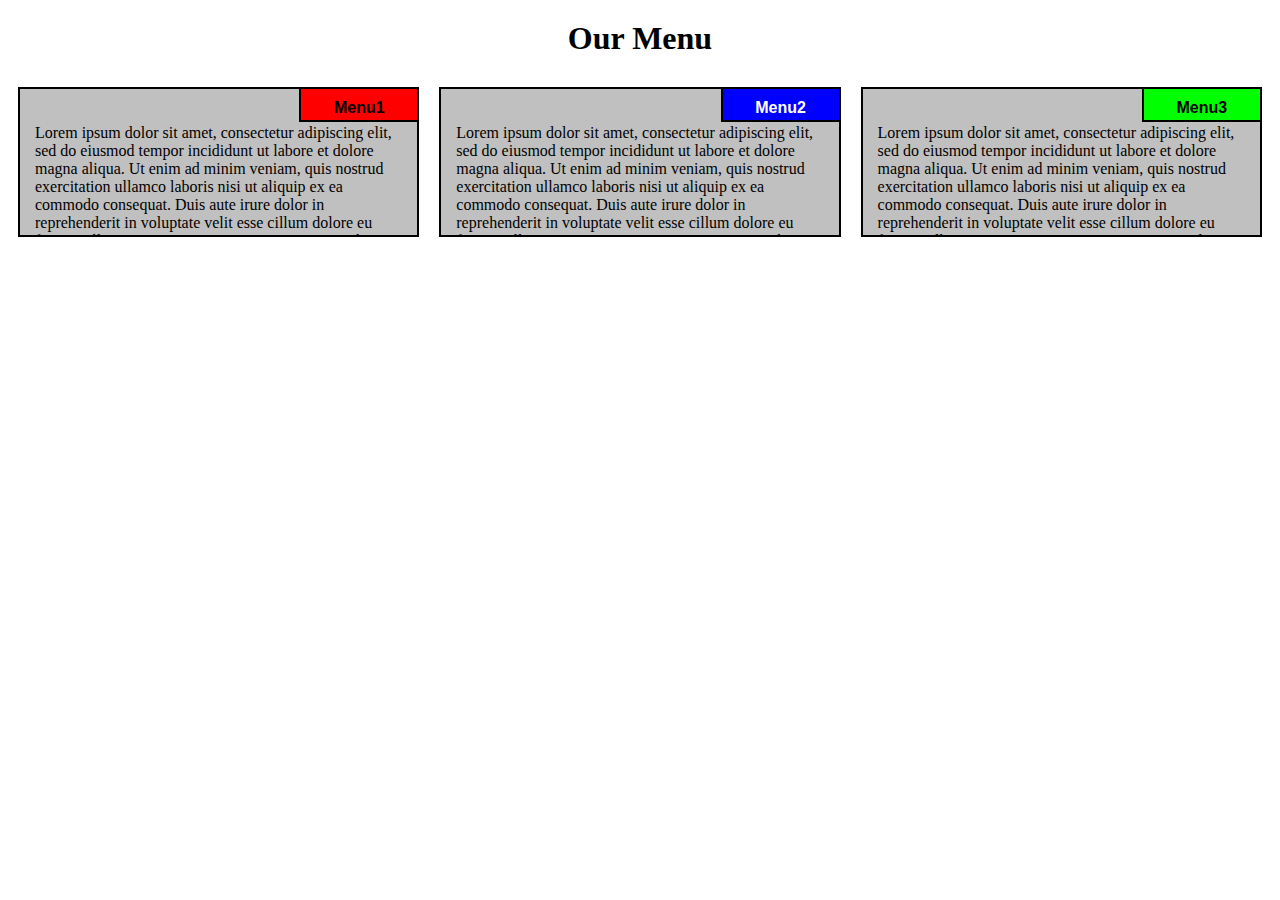
<file: module2-solution/index.html>
<!DOCTYPE html>
<html>
<head>
	<meta charset="UTF-8">
	<meta name="viewport" content="width=device-width, initial-scale=1">
	<title>Assignment solution for Module 2</title>

<style>
*{
  box-sizing: border-box;
}

h1{
  text-align: center;
  margin: 20px;
}

p {
  background-color: #c0c0c0;
  border: 2px solid black;
  height: 150px;
  margin: 10px;
  padding: 35px 15px 15px 15px;
  overflow: hidden;
}


#box {
  position: relative;
  
}

#p1 {
  background-color: #ff0000;
  color: black;
  position: absolute;
  top: 0;
  right: 0;
  font-weight: bold;
  height: 35px;
  width: 120px;
  padding: 10px;
  text-align: center;
  font-family: Arial, Helvetica, sans-serif;

}
#p2 {
  background-color:#0000ff ;
  color: white;
  position: absolute;
  top: 0;
  right: 0;
  font-weight: bold;
  height: 35px;
  width: 120px;
  padding: 10px;
  text-align: center;
  font-family: Arial, Helvetica, sans-serif;

}
#p3 {
  background-color: #00ff00;
  color: black;
  position: absolute;
  top: 0;
  right: 0;
  font-weight: bold;
  height: 35px;
  width: 120px;
  padding: 10px;
  text-align: center;
  font-family: Arial, Helvetica, sans-serif;

}


.row {
  width: 100%;

}


@media (min-width: 992px) {
  .col-lg-1, .col-lg-2, .col-lg-3, .col-lg-4, .col-lg-5, .col-lg-6, .col-lg-7, .col-lg-8, .col-lg-9, .col-lg-10, .col-lg-11, .col-lg-12 {
    float: left;
  }
  .col-lg-1 {
    width: 8.33%;
  }
  .col-lg-2 {
    width: 16.66%;
  }
  .col-lg-3 {
    width: 25%;
  }
  .col-lg-4 {
    width: 33.33%;
  
  }
  .col-lg-5 {
    width: 41.66%;
  }
  .col-lg-6 {
    width: 50%;
  }
  .col-lg-7 {
    width: 58.33%;
  }
  .col-lg-8 {
    width: 66.66%;
  }
  .col-lg-9 {
    width: 74.99%;
  }
  .col-lg-10 {
    width: 83.33%;
  }
  .col-lg-11 {
    width: 91.66%;
  }
  .col-lg-12 {
    width: 100%;
  }

  
}


@media (min-width: 768px) and (max-width: 991px) {
  .col-md-1, .col-md-2, .col-md-3, .col-md-4, .col-md-5, .col-md-6, .col-md-7, .col-md-8, .col-md-9, .col-md-10, .col-md-11, .col-md-12 {
    float: left;
   
  }
  .col-md-1 {
    width: 8.33%;
  }
  .col-md-2 {
    width: 16.66%;
  }
  .col-md-3 {
    width: 25%;
  }
  .col-md-4 {
    width: 33.33%;
  }
  .col-md-5 {
    width: 41.66%;
  }
  .col-md-6 {
    width: 50%;
  }
  .col-md-7 {
    width: 58.33%;
  }
  .col-md-8 {
    width: 66.66%;
  }
  .col-md-9 {
    width: 74.99%;
  }
  .col-md-10 {
    width: 83.33%;
  }
  .col-md-11 {
    width: 91.66%;
  }
  .col-md-12 {
    width: 100%;
  }
}


@media (max-width: 767px) {
  .col-sm-1, .col-sm-2, .col-sm-3, .col-sm-4, .col-sm-5, .col-sm-6, .col-sm-7, .col-sm-8, .col-sm-9, .col-sm-10, .col-sm-11, .col-sm-12 {
    float: left;
  }
  .col-sm-1 {
    width: 8.33%;
  }
  .col-sm-2 {
    width: 16.66%;
  }
  .col-sm-3 {
    width: 25%;
  }
  .col-sm-4 {
    width: 33.33%;
  
  }
  .col-sm-5 {
    width: 41.66%;
  }
  .col-sm-6 {
    width: 50%;
  }
  .col-sm-7 {
    width: 58.33%;
  }
  .col-sm-8 {
    width: 66.66%;
  }
  .col-sm-9 {
    width: 74.99%;
  }
  .col-sm-10 {
    width: 83.33%;
  }
  .col-sm-11 {
    width: 91.66%;
  }
  .col-sm-12 {
    width: 100%;
  }

  
}
</style>

</head>
<body>
	<div class="row">
	<h1>Our Menu</h1>
  <div class="col-lg-4 col-md-6 col-sm-12" id="box">
  	<p id="p1">Menu1</p>
    <p>Lorem ipsum dolor sit amet, consectetur adipiscing elit, sed do eiusmod tempor incididunt ut labore et dolore magna aliqua. Ut enim ad minim veniam, quis nostrud exercitation ullamco laboris nisi ut aliquip ex ea commodo consequat. Duis aute irure dolor in reprehenderit in voluptate velit esse cillum dolore eu fugiat nulla pariatur. Excepteur sint occaecat cupidatat non proident, sunt in culpa qui officia deserunt mollit anim id est laborum.</p>
  </div>
 
  <div class="col-lg-4 col-md-6 col-sm-12" id="box">
  	<p id="p2">Menu2</p>
  	<p>Lorem ipsum dolor sit amet, consectetur adipiscing elit, sed do eiusmod tempor incididunt ut labore et dolore magna aliqua. Ut enim ad minim veniam, quis nostrud exercitation ullamco laboris nisi ut aliquip ex ea commodo consequat. Duis aute irure dolor in reprehenderit in voluptate velit esse cillum dolore eu fugiat nulla pariatur. Excepteur sint occaecat cupidatat non proident, sunt in culpa qui officia deserunt mollit anim id est laborum.</p>
  </div>

  <div class="col-lg-4 col-md-12 col-sm-12" id="box">
  	<p id="p3">Menu3</p>
  	<p>Lorem ipsum dolor sit amet, consectetur adipiscing elit, sed do eiusmod tempor incididunt ut labore et dolore magna aliqua. Ut enim ad minim veniam, quis nostrud exercitation ullamco laboris nisi ut aliquip ex ea commodo consequat. Duis aute irure dolor in reprehenderit in voluptate velit esse cillum dolore eu fugiat nulla pariatur. Excepteur sint occaecat cupidatat non proident, sunt in culpa qui officia deserunt mollit anim id est laborum.</p>
  </div>

	</div>	

</body>
</html>
</file>
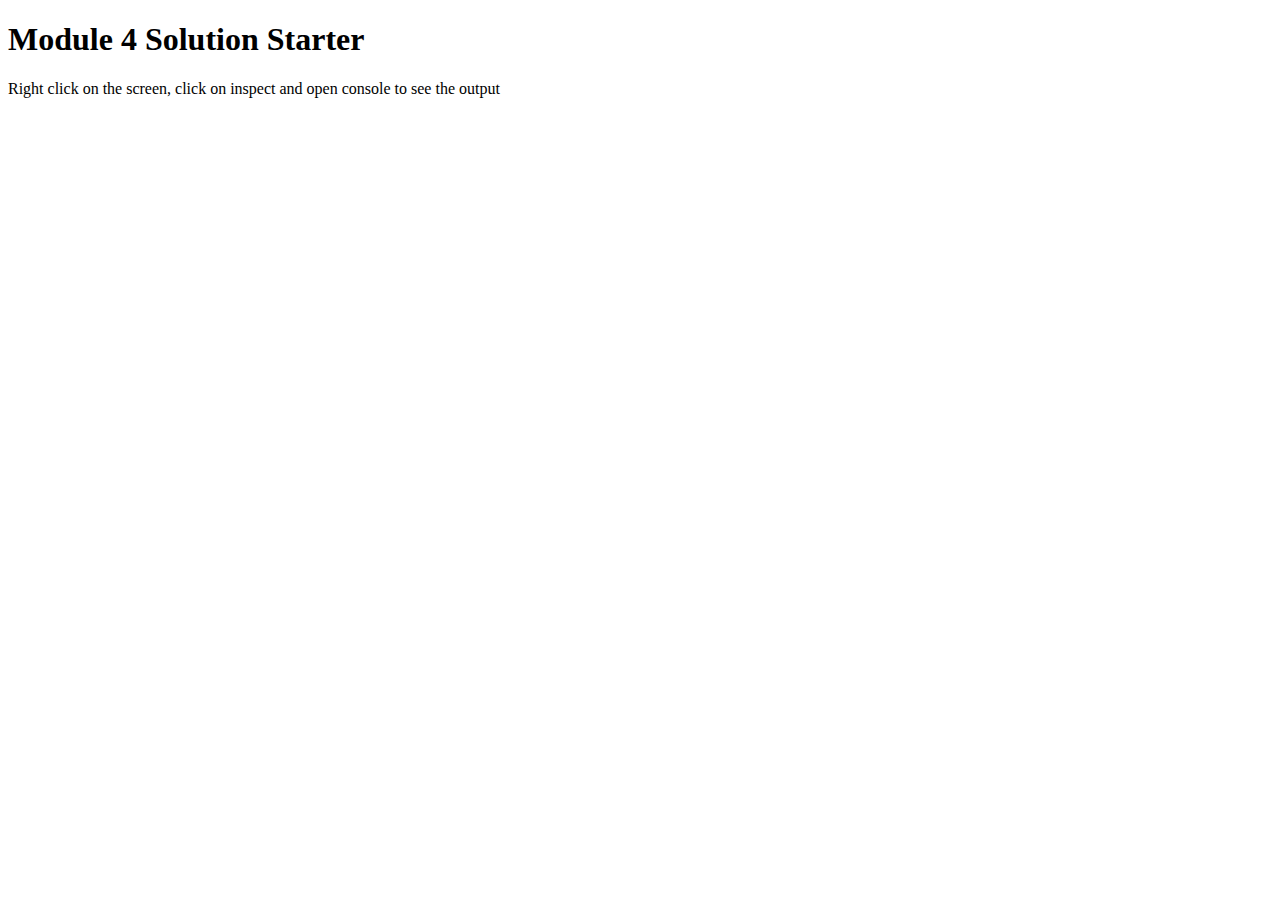
<file: module4-solution/index.html>
<!DOCTYPE html>
<html>
<head>
  <meta charset="utf-8">
  <title>Module 4 Solution</title>
  <script src="SpeakHello.js"></script>
  <script src="SpeakGoodBye.js"></script>
  <script src="script.js"></script>
</head>
<body>
  <h1>Module 4 Solution Starter</h1>
  <p>Right click on the screen, click on inspect and open console to see the output</p>
</body>
</html>
</file>
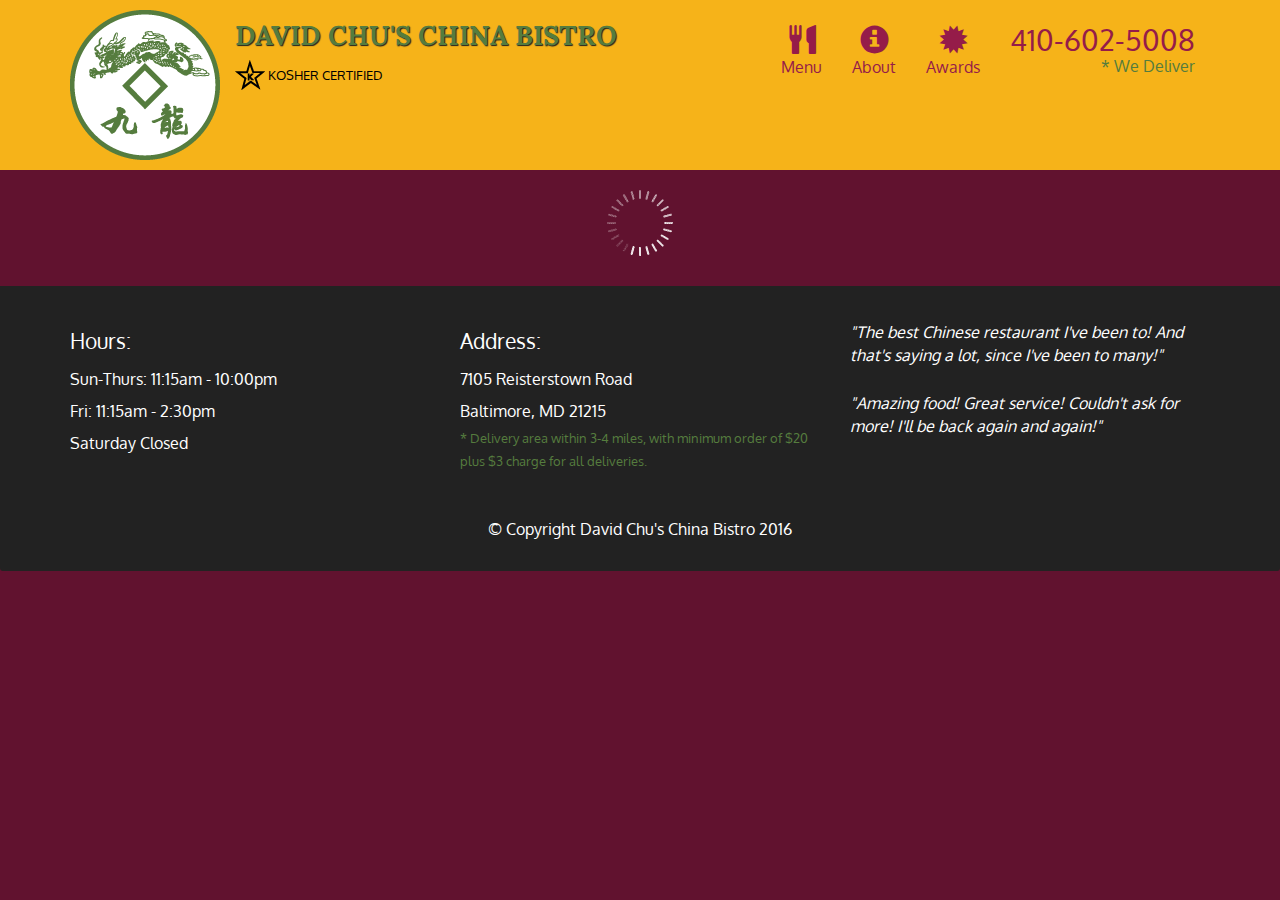
<file: module5-solution/index.html>
<!doctype html>
<html lang="en">
  <head>
    <meta charset="utf-8">
    <meta http-equiv="X-UA-Compatible" content="IE=edge">
    <meta name="viewport" content="width=device-width, initial-scale=1">
    <title>Module 5 Assignment</title>
    <link rel="stylesheet" href="css/bootstrap.min.css">
    <link rel="stylesheet" href="css/styles.css">
    <link href='https://fonts.googleapis.com/css?family=Oxygen:400,300,700' rel='stylesheet' type='text/css'>
    <link href='https://fonts.googleapis.com/css?family=Lora' rel='stylesheet' type='text/css'>
  </head>
<body>
  <header>
    <nav id="header-nav" class="navbar navbar-default">
      <div class="container">
        <div class="navbar-header">
          <a href="index.html" class="pull-left visible-md visible-lg">
            <div id="logo-img" alt="Logo image"></div>
          </a>

          <div class="navbar-brand">
            <a href="index.html"><h1>David Chu's China Bistro</h1></a>
            <p>
              <img src="images/star-k-logo.png" alt="Kosher certification">
              <span>Kosher Certified</span>
            </p>
          </div>

          <button id="navbarToggle" type="button" class="navbar-toggle collapsed" data-toggle="collapse" data-target="#collapsable-nav" aria-expanded="false">
            <span class="sr-only">Toggle navigation</span>
            <span class="icon-bar"></span>
            <span class="icon-bar"></span>
            <span class="icon-bar"></span>
          </button>
        </div>
        
        <div id="collapsable-nav" class="collapse navbar-collapse">
           <ul id="nav-list" class="nav navbar-nav navbar-right">
            <li id="navHomeButton" class="visible-xs active">
              <a href="index.html">
                <span class="glyphicon glyphicon-home"></span> Home</a>
            </li>
            <li id="navMenuButton">
              <a href="#" onclick="$dc.loadMenuCategories();">
                <span class="glyphicon glyphicon-cutlery"></span><br class="hidden-xs"> Menu</a>
            </li>
            <li>
              <a href="#">
                <span class="glyphicon glyphicon-info-sign"></span><br class="hidden-xs"> About</a>
            </li>
            <li>
              <a href="#">
                <span class="glyphicon glyphicon-certificate"></span><br class="hidden-xs"> Awards</a>
            </li>
            <li id="phone" class="hidden-xs">
              <a href="tel:410-602-5008">
                <span>410-602-5008</span></a><div>* We Deliver</div>
            </li>
          </ul><!-- #nav-list -->
        </div><!-- .collapse .navbar-collapse -->
      </div><!-- .container -->
    </nav><!-- #header-nav -->
  </header>

  <div id="call-btn" class="visible-xs">
    <a class="btn" href="tel:410-602-5008">
    <span class="glyphicon glyphicon-earphone"></span>
    410-602-5008
    </a>
  </div>
  <div id="xs-deliver" class="text-center visible-xs">* We Deliver</div>

  <div id="main-content" class="container"></div>

  <footer class="panel-footer">
    <div class="container">
      <div class="row">
        <section id="hours" class="col-sm-4">
          <span>Hours:</span><br>
          Sun-Thurs: 11:15am - 10:00pm<br>
          Fri: 11:15am - 2:30pm<br>
          Saturday Closed
          <hr class="visible-xs">
        </section>
        <section id="address" class="col-sm-4">
          <span>Address:</span><br>
          7105 Reisterstown Road<br>
          Baltimore, MD 21215
          <p>* Delivery area within 3-4 miles, with minimum order of $20 plus $3 charge for all deliveries.</p>
          <hr class="visible-xs">
        </section>
        <section id="testimonials" class="col-sm-4">
          <p>"The best Chinese restaurant I've been to! And that's saying a lot, since I've been to many!"</p>
          <p>"Amazing food! Great service! Couldn't ask for more! I'll be back again and again!"</p>
        </section>
      </div>
      <div class="text-center">&copy; Copyright David Chu's China Bistro 2016</div>
    </div>
  </footer>

  <!-- jQuery (Bootstrap JS plugins depend on it) -->
  <script src="js/jquery-2.1.4.min.js"></script>
  <script src="js/bootstrap.min.js"></script>
  <script src="js/ajax-utils.js"></script>
  <script src="js/script.js"></script>
</body>
</html>
</file>
<file: module5-solution/css/styles.css>
body {
  font-size: 16px;
  color: #fff;
  background-color: #61122f;
  font-family: 'Oxygen', sans-serif;
}

/** HEADER **/
#header-nav {
  background-color: #f6b319;
  border-radius: 0;
  border: 0;
}

#logo-img {
  background: url('../images/restaurant-logo_large.png') no-repeat;
  width: 150px;
  height: 150px;
  margin: 10px 15px 10px 0;
}

.navbar-brand {
  padding-top: 25px;
}
.navbar-brand h1 { /* Restaurant name */
  font-family: 'Lora', serif;
  color: #557c3e;
  font-size: 1.5em;
  text-transform: uppercase;
  font-weight: bold;
  text-shadow: 1px 1px 1px #222;
  margin-top: 0;
  margin-bottom: 0;
  line-height: .75;
}
.navbar-brand a:hover, .navbar-brand a:focus {
  text-decoration: none;
}
.navbar-brand p { /* Kosher cert */
  color: #000;
  text-transform: uppercase;
  font-size: .7em;
  margin-top: 15px;
}
.navbar-brand p span { /* Star-K */
  vertical-align: middle;
}

#nav-list {
  margin-top: 10px;
}
#nav-list a {
  color: #951C49;
  text-align: center;
}
#nav-list a:hover {
  background: #E7E7E7;
}
#nav-list a span {
  font-size: 1.8em;
}

#phone {
  margin-top: 5px;
}
#phone a { /* Phone number */
  text-align: right;
  padding-bottom: 0;
}
#phone div { /* We Deliver */
  color: #557c3e;
  text-align: right;
  padding-right: 15px;
}

.navbar-header button.navbar-toggle, .navbar-header .icon-bar {
  border: 1px solid #61122f;
}
.navbar-header button.navbar-toggle {
  clear: both;
  margin-top: -30px;
}
/* END HEADER */

/* FOOTER */
.panel-footer {
  margin-top: 30px;
  padding-top: 35px;
  padding-bottom: 30px;
  background-color: #222;
  border-top: 0;
}
.panel-footer div.row {
  margin-bottom: 35px;
}
#hours, #address {
  line-height: 2;
}
#hours > span, #address > span {
  font-size: 1.3em;
}
#address p {
  color: #557c3e;
  font-size: .8em;
  line-height: 1.8;
}
#testimonials {
  font-style: italic;
}
#testimonials p:nth-child(2) {
  margin-top: 25px;
}
/* END FOOTER */



/* HOME PAGE */
.container .jumbotron {
  box-shadow: 0 0 50px #3F0C1F;
  border: 2px solid #3F0C1F;
}

#menu-tile, #specials-tile, #map-tile {
  height: 250px;
  width: 100%;
  margin-bottom: 15px;
  position: relative;
  border: 2px solid #3F0C1F;
  overflow: hidden;
}
#menu-tile:hover, #specials-tile:hover, #map-tile:hover {
  box-shadow: 0 1px 5px 1px #cccccc;
}
#menu-tile {
  background: url('../images/menu-tile.jpg') no-repeat;
  background-position: center;
}
#specials-tile {
  background: url('../images/specials-tile.jpg') no-repeat;
  background-position: center;
}
#menu-tile span, #specials-tile span, #map-tile span {
  position: absolute;
  bottom: 0;
  right: 0;
  width: 100%;
  text-align: center;
  font-size: 1.6em;
  text-transform: uppercase;
  background-color: #000;
  color: #fff;
  opacity: .8;
}
/* END HOME PAGE */

/* MENU CATEGORIES PAGE */
.category-tile { 
  position: relative;
  border: 2px solid #3F0C1F;
  overflow: hidden;
  width: 200px;
  height: 200px;
  margin: 0 auto 15px;
}
.category-tile span {
  position: absolute;
  bottom: 0;
  right: 0;
  width: 100%;
  text-align: center;
  font-size: 1.2em;
  text-transform: uppercase;
  background-color: #000;
  color: #fff;
  opacity: .8;
}
.category-tile:hover {
  box-shadow: 0 1px 5px 1px #cccccc;
}

#menu-categories-title + div {
  margin-bottom: 50px;
}
/* END MENU CATEGORIES PAGE */

/* SINGLE CATEGORY PAGE */
.menu-item-tile {
  margin-bottom: 25px;
}
.menu-item-tile hr {
  width: 80%;
}
.menu-item-tile .menu-item-price {
  font-size: 1.1em;
  text-align: right;
  margin-top: -15px;
  margin-right: -15px;
}
.menu-item-tile .menu-item-price span {
  font-size: .6em;
}
.menu-item-photo {
  position: relative;
  border: 2px solid #3F0C1F; 
  overflow: hidden;
  padding: 0;
  margin-right: -15px;
  margin-left: auto;
  margin-bottom: 20px;
  max-width: 250px;
}
.menu-item-photo div {
  position: absolute;
  bottom: 0;
  right: 0;
  width: 80px;
  background-color: #557c3e;
  text-align: center;
}
.menu-item-description {
  padding-right: 30px;
}
h3.menu-item-title {
  margin: 0 0 10px;
}
.menu-item-details {
  font-size: .9em;
  font-style: italic;
}
/* END SINGLE CATEGORY PAGE */


/********** Large devices only **********/
@media (min-width: 1200px) {
  .container .jumbotron {
    background: url('../images/jumbotron_1200.jpg') no-repeat;
    height: 675px;
  }
}

/********** Medium devices only **********/
@media (min-width: 992px) and (max-width: 1199px) {
  /* Header */
  #logo-img {
    background: url('../images/restaurant-logo_medium.png') no-repeat;
    width: 100px;
    height: 100px;
    margin: 5px 5px 5px 0;
  }
  /* End Header */

  /* Home Page */
  .container .jumbotron {
    background: url('../images/jumbotron_992.jpg') no-repeat;
    height: 558px;
  }
  /* End Home Page */
}

/********** Small devices only **********/
@media (min-width: 768px) and (max-width: 991px) {
  /* Home Page */
  .container .jumbotron {
    background: url('../images/jumbotron_768.jpg') no-repeat;
    height: 432px;
  }
  /* End Home Page */
}

/********** Extra small devices only **********/
@media (max-width: 767px) {
  /* Header */
  .navbar-brand {
    padding-top: 10px;
    height: 80px;
  }
  .navbar-brand h1 { /* Restaurant name */
    padding-top: 10px;
    font-size: 5vw; /* 1vw = 1% of viewport width */
  }
  .navbar-brand p { /* Kosher cert */
    font-size: .6em;
    margin-top: 12px;
  }
  .navbar-brand p img { /* Star-K */
    height: 20px;
  }

  #collapsable-nav a { /* Collapsed nav menu text */
    font-size: 1.2em;
  }
  #collapsable-nav a span { /* Collapsed nav menu glyph */
    font-size: 1em;
    margin-right: 5px;
  }

  #call-btn > a {
    font-size: 1.5em;
    display: block;
    margin: 0 20px;
    padding: 10px;
    border: 2px solid #fff;
    background-color: #f6b319;
    color: #951c49;
  }
  #xs-deliver {
    margin-top: 5px;
    font-size: .7em;
    letter-spacing: .1em;
    text-transform: uppercase;
  }
  /* End Header */

  /* Footer */
  .panel-footer section {
    margin-bottom: 30px;
    text-align: center;
  }
  .panel-footer section:nth-child(3) {
    margin-bottom: 0; /* margin already exists on the whole row */
  }
  .panel-footer section hr {
    width: 50%;
  }
  /* End Footer */

  /* Home Page */
  .container .jumbotron {
    margin-top: 30px;
    padding: 0;
  }
  #menu-tile, #specials-tile {
    width: 360px;
    margin: 0 auto 15px;
  }

  .menu-item-photo {
    margin-right: auto;
  }
  .menu-item-tile .menu-item-price {
    text-align: center;
  }
  .menu-item-description {
    text-align: center;;
  }
}


/********** Super extra small devices Only :-) (e.g., iPhone 4) **********/
@media (max-width: 479px) {
  /* Header */
  .navbar-brand h1 { /* Restaurant name */
    padding-top: 5px;
    font-size: 6vw;
  }
  /* End Header */
  
  /* Home page */
  #menu-tile, #specials-tile {
    width: 280px;
    margin: 0 auto 15px;
  }

  .col-xxs-12 {
    position: relative;
    min-height: 1px;
    padding-right: 15px;
    padding-left: 15px;
    float: left;
    width: 100%;
  }
}
</file>
